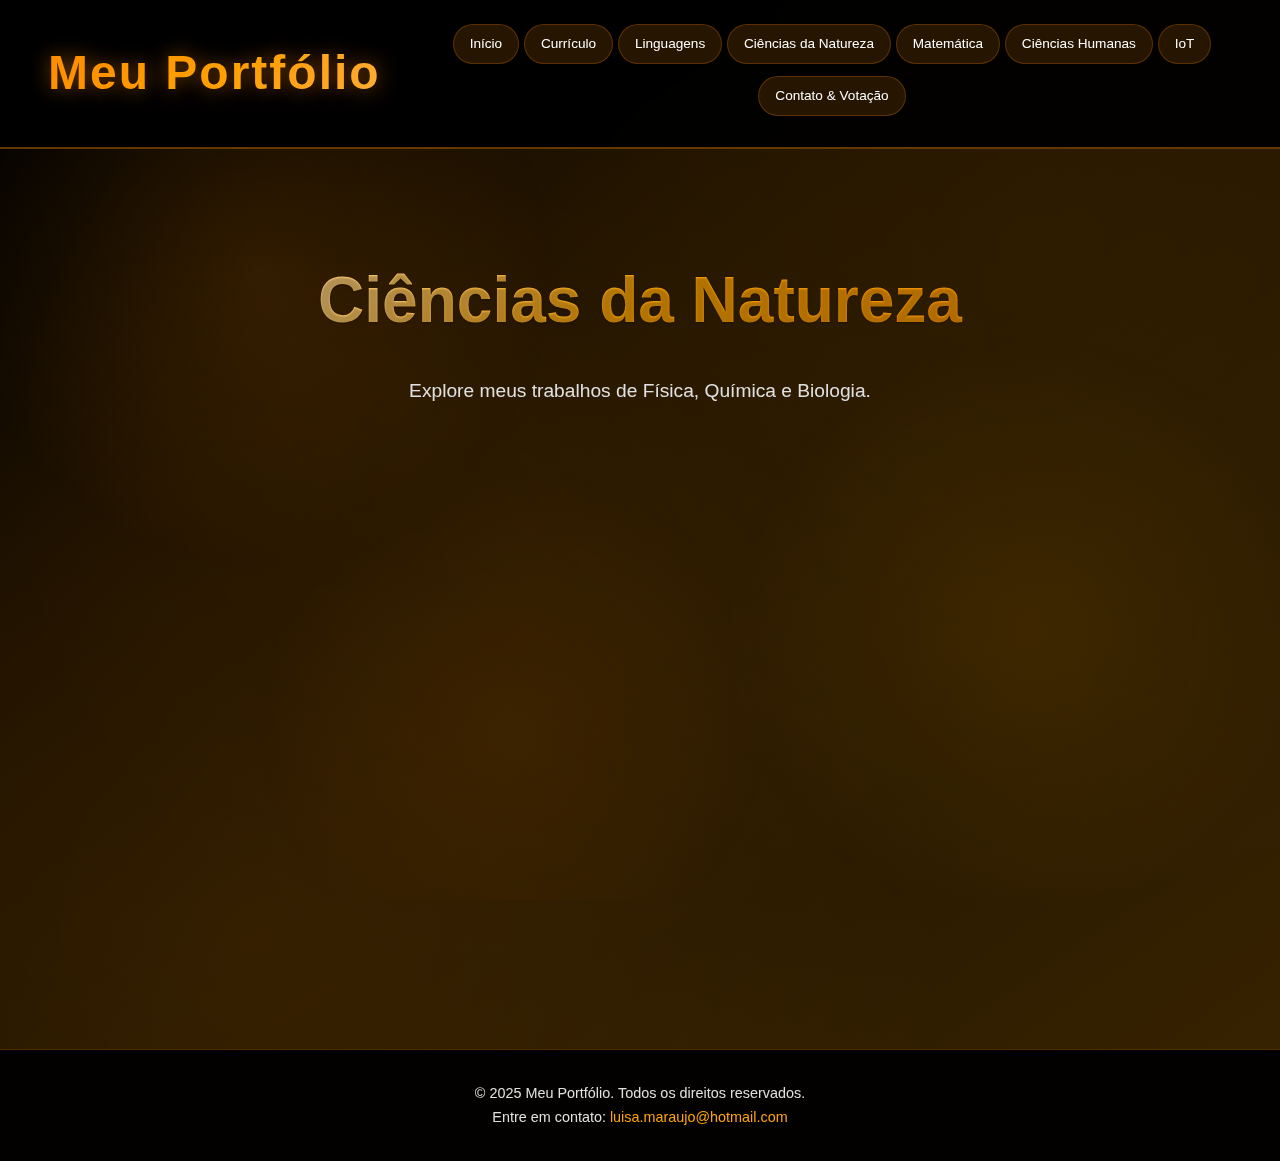
<file: pages/ciencias-da-natureza.html>
<!DOCTYPE html>
<html lang="pt-BR">
<head>
    <meta charset="UTF-8">
    <meta name="viewport" content="width=device-width, initial-scale=1.0">
    <title>Ciências da Natureza - Meu Portfólio</title>
    <link rel="stylesheet" href="../css/style.css">
</head>
<body>
    <header>
        <div class="container">
            <h1>Meu Portfólio</h1>
            <nav>
                <ul>
                    <li><a href="../index.html">Início</a></li>
                    <li><a href="curriculo.html">Currículo</a></li>
                    <li><a href="linguagens.html">Linguagens</a></li>
                    <li><a href="ciencias-da-natureza.html">Ciências da Natureza</a></li>
                    <li><a href="matematica.html">Matemática</a></li>
                    <li><a href="ciencias-humanas.html">Ciências Humanas</a></li>
                    <li><a href="iot.html">IoT</a></li>
                    
                    <li><a href="contact-voting.html">Contato & Votação</a></li>
                </ul>
            </nav>
        </div>
    </header>

    <main class="page-content">
        <div class="container">
            <h1>Ciências da Natureza</h1>
            <div class="page-intro">
                <p> Explore meus trabalhos de Física, Química e Biologia.</p>
            </div>
            
            <div class="work-grid">
                <div class="work-card super-fade-in">
                    <div class="work-icon">🧪</div>
                    <span class="work-badge">Biologia, Química e Física - 3º Bimestre</span>
                    <h3>Integrada CN</h3>
                    <p>Nesta integrada que junta todas as matérias da área de Ciências da Natureza, foi trabalhado com dados de eficácia de diferentes medicamentos utilizados para tratar infecções neurológicas.</p>
                    <div class="card-actions-super">
                        <a href="../image/integradacn.png" class="box-btn primary">Ver Integrada</a>
                        
                    </div>
                </div>

            </main>

    <footer>
        <div class="container">
            <p>&copy; 2025 Meu Portfólio. Todos os direitos reservados.</p>
            <p>Entre em contato: <a href="mailto:luisa.maraujo@hotmail.com">luisa.maraujo@hotmail.com</a></p>
        </div>
    </footer>
</body>
</html>
</file>
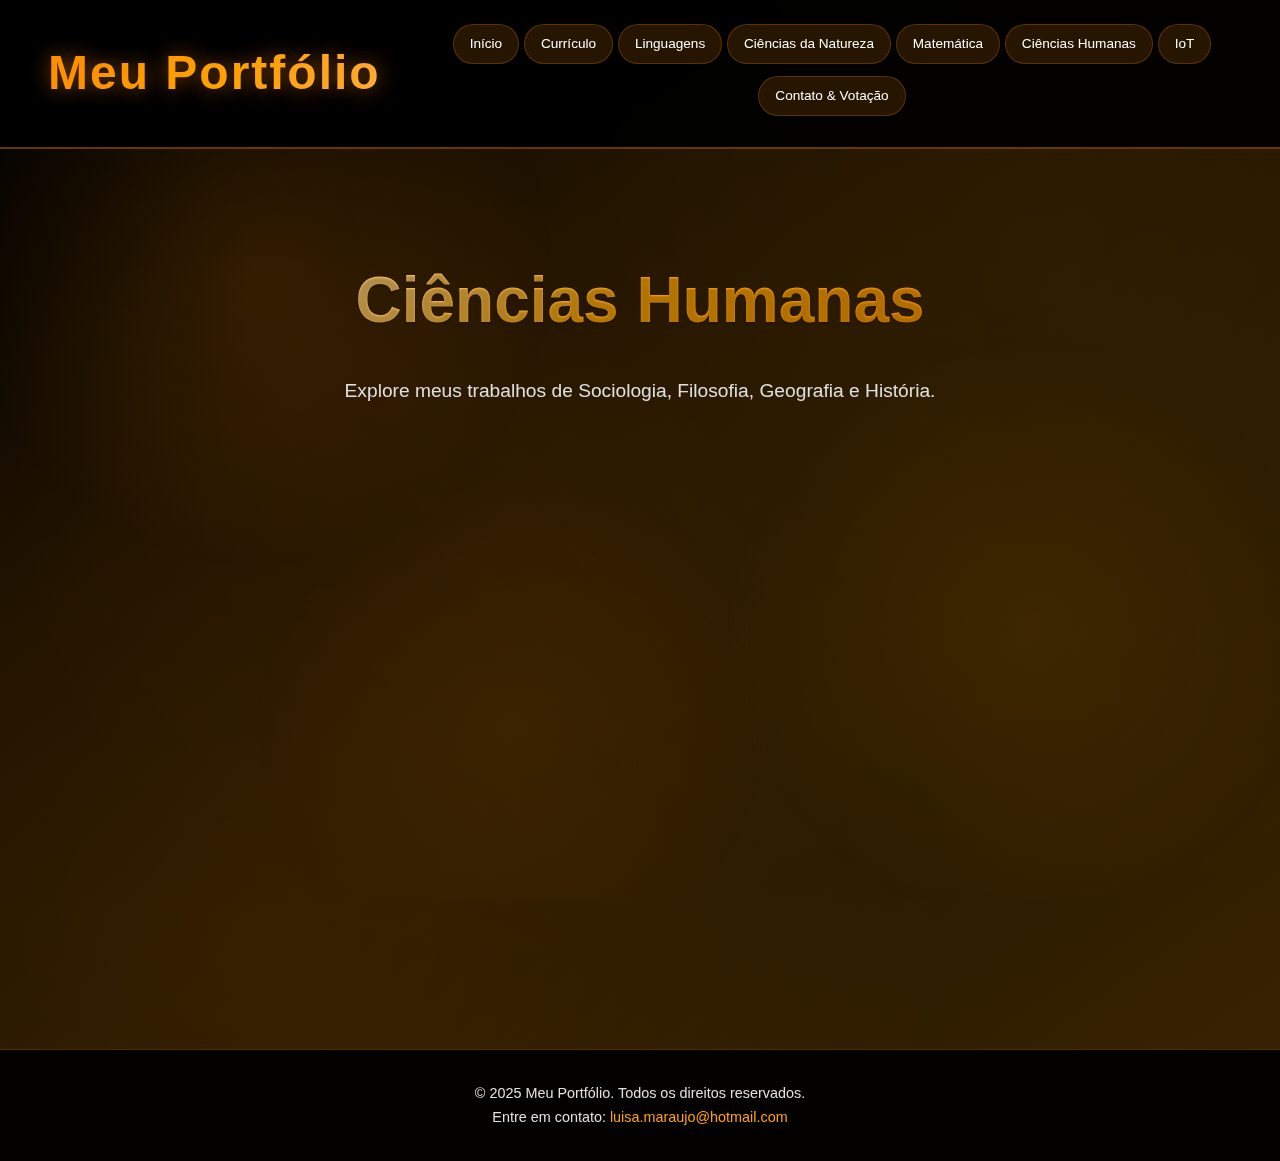
<file: pages/ciencias-humanas.html>
<!DOCTYPE html>
<html lang="pt-BR">
<head>
    <meta charset="UTF-8">
    <meta name="viewport" content="width=device-width, initial-scale=1.0">
    <title>Ciências Humanas - Meu Portfólio</title>
    <link rel="stylesheet" href="../css/style.css">
</head>
<body>
    <header>
        <div class="container">
            <h1>Meu Portfólio</h1>
            <nav>
                <ul>
                    <li><a href="../index.html">Início</a></li>
                    <li><a href="curriculo.html">Currículo</a></li>
                    <li><a href="linguagens.html">Linguagens</a></li>
                    <li><a href="ciencias-da-natureza.html">Ciências da Natureza</a></li>
                    <li><a href="matematica.html">Matemática</a></li>
                    <li><a href="ciencias-humanas.html">Ciências Humanas</a></li>
                    <li><a href="iot.html">IoT</a></li>
                  
                    <li><a href="contact-voting.html">Contato & Votação</a></li>
                </ul>
            </nav>
        </div>
    </header>

    <main class="page-content">
        <div class="container">
            <h1>Ciências Humanas</h1>
            <div class="page-intro">
                <p>Explore meus trabalhos de Sociologia, Filosofia, Geografia e História.</p>
            </div>
            
            <div class="work-grid">
                <div class="work-card super-fade-in">
                    <div class="work-icon">🌍</div>
                    <span class="work-badge">Sociologia, Filosofia, Geografia, História</span>
                    <h3>Documento de Posição Oficial</h3>
                    <p>Elaboração do Documento de Posição Oficial (DPO), presente na Integrada de Ciências Humanas.</p>
                    <div class="card-actions-super">
                        <a href="../image/modelodpo.png" class="box-btn primary">Ver Integrada</a>
                       
                    </div>
                </div>
                
                
    </main>

    <footer>
        <div class="container">
            <p>&copy; 2025 Meu Portfólio. Todos os direitos reservados.</p>
            <p>Entre em contato: <a href="mailto:luisa.maraujo@hotmail.com">luisa.maraujo@hotmail.com</a></p>
        </div>
    </footer>
</body>
</html>
</file>
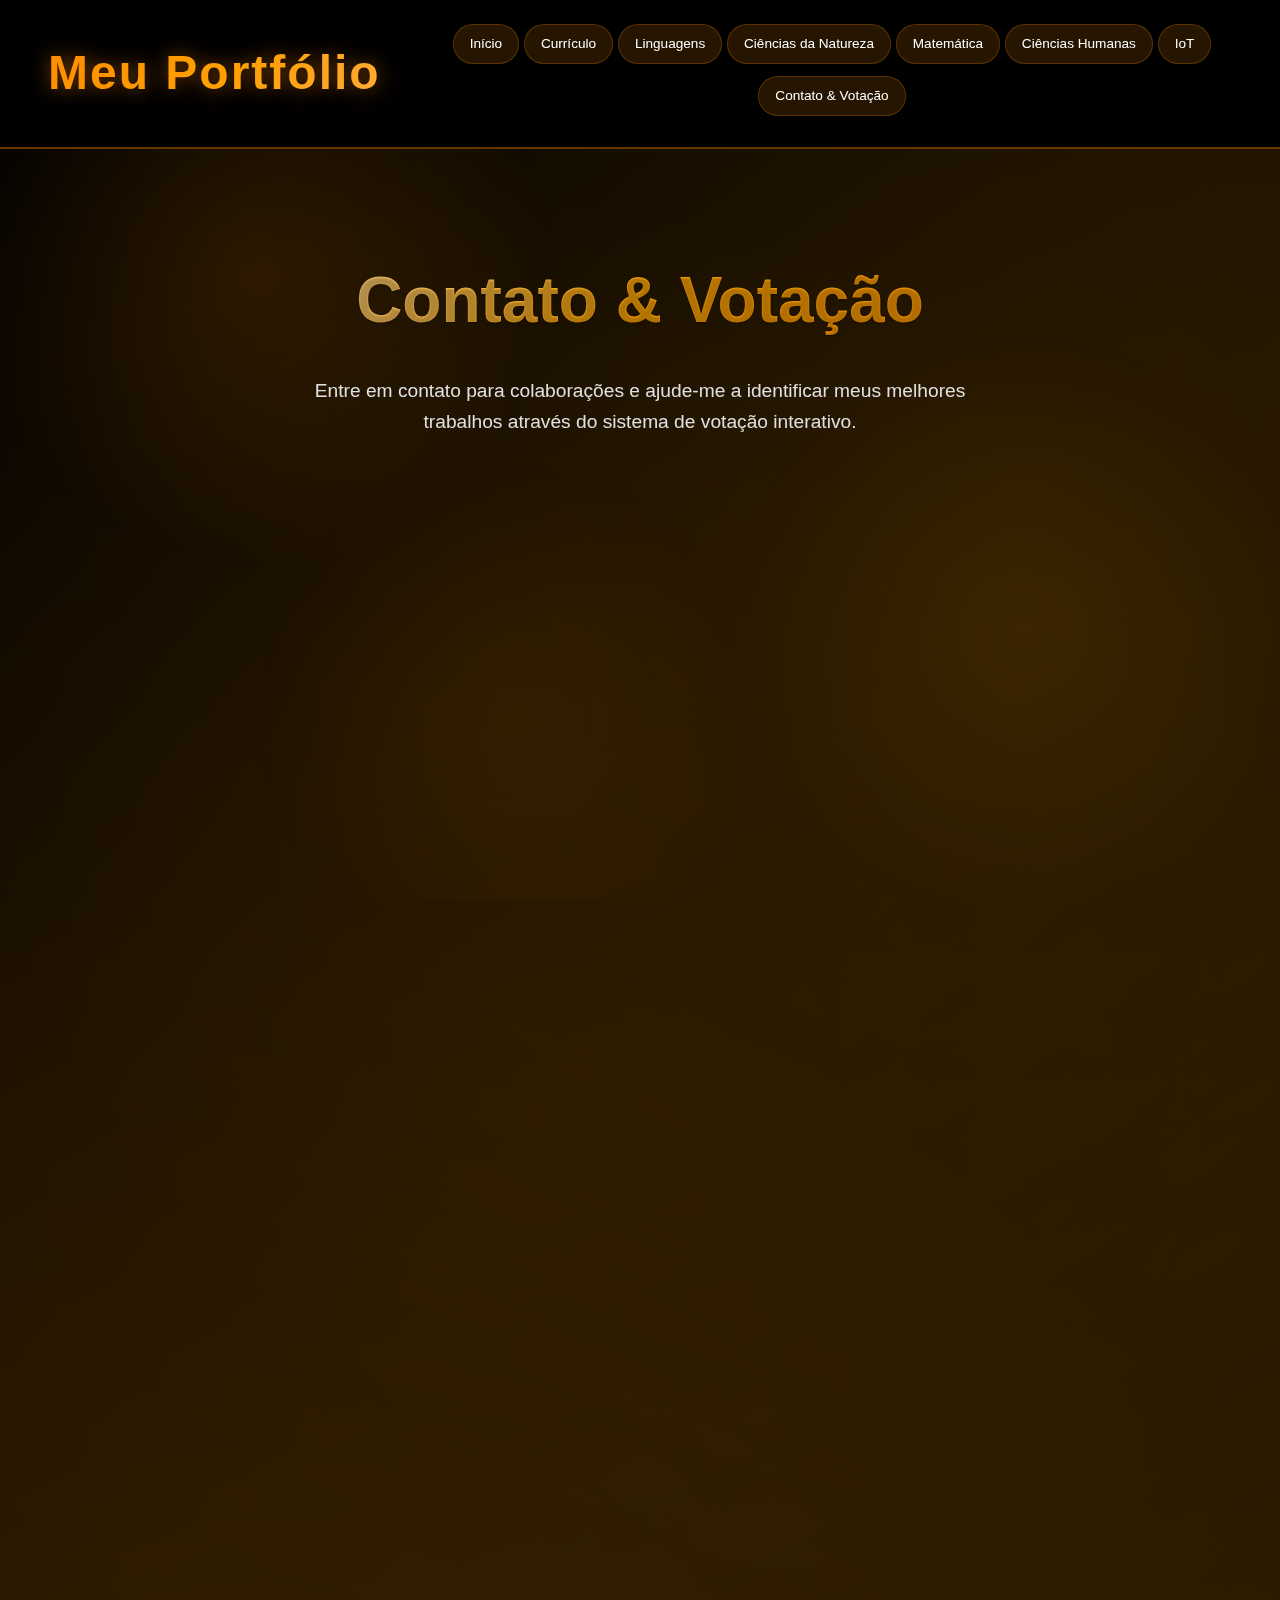
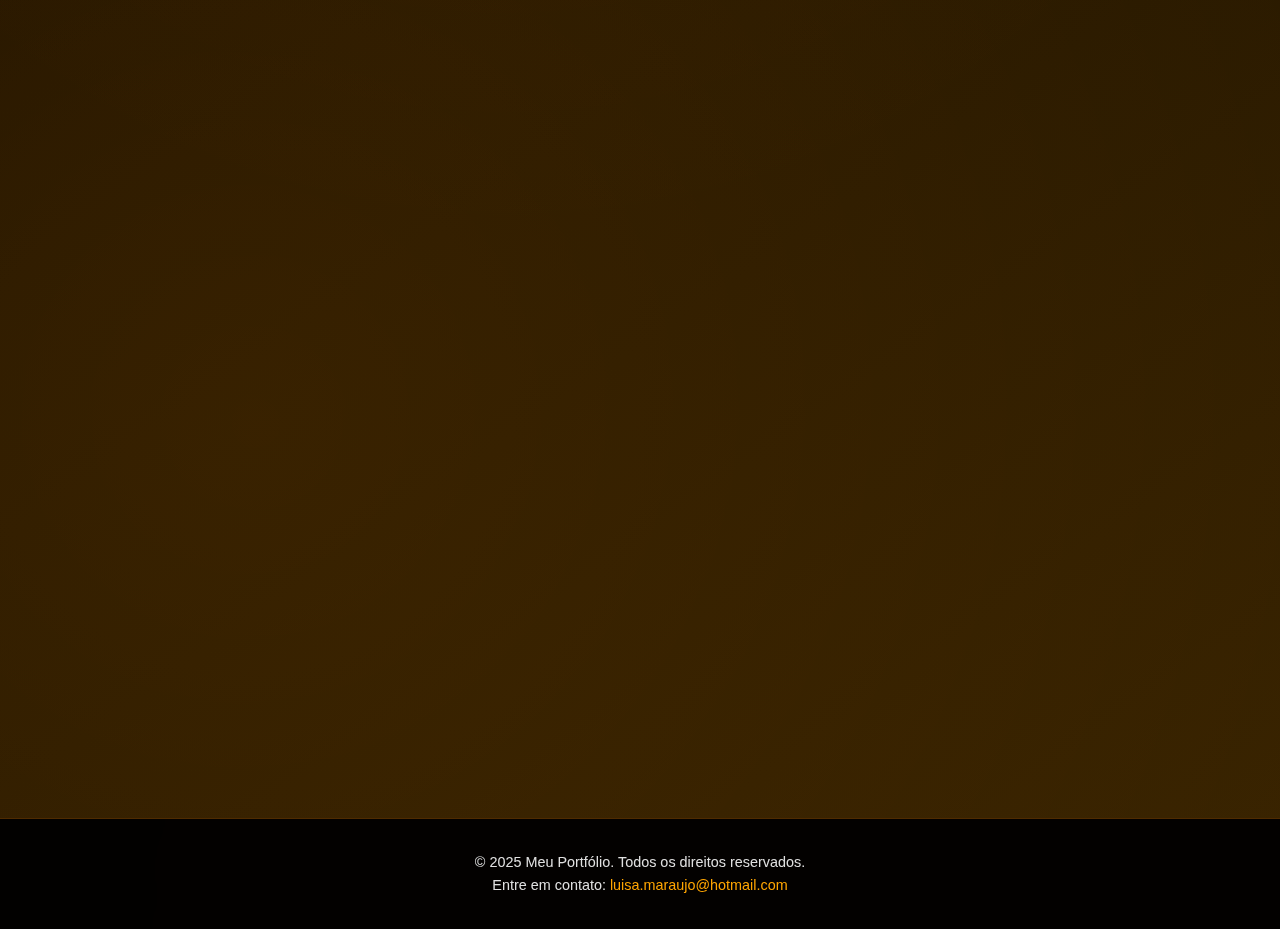
<file: pages/contact-voting.html>
<!DOCTYPE html>
<html lang="pt-BR">
<head>
    <meta charset="UTF-8">
    <meta name="viewport" content="width=device-width, initial-scale=1.0">
    <title>Contato & Votação - Meu Portfólio</title>
    <link rel="stylesheet" href="../css/style.css">
</head>
<body>
    <header>
        <div class="container">
            <h1>Meu Portfólio</h1>
            <nav>
                <ul>
                    <li><a href="../index.html">Início</a></li>
                    <li><a href="curriculo.html">Currículo</a></li>
                    <li><a href="linguagens.html">Linguagens</a></li>
                    <li><a href="ciencias-da-natureza.html">Ciências da Natureza</a></li>
                    <li><a href="matematica.html">Matemática</a></li>
                    <li><a href="ciencias-humanas.html">Ciências Humanas</a></li>
                    <li><a href="iot.html">IoT</a></li>
                   
                    <li><a href="contact-voting.html">Contato & Votação</a></li>
                </ul>
            </nav>
        </div>
    </header>

    <main class="page-content">
        <div class="container">
            <h1>Contato & Votação</h1>
            <div class="page-intro">
                <p>Entre em contato para colaborações e ajude-me a identificar meus melhores trabalhos através do sistema de votação interativo.</p>
            </div>

            <!-- SEÇÃO DE CONTATO -->
            <div class="content-box accent super-fade-in">
                <div class="box-header">
                    <div class="box-icon">📧</div>
                    <h2 class="box-title">Entre em Contato</h2>
                </div>
                <div class="box-content">
                    <p>Envie sua mensagem e entrarei em contato o mais breve possível. Estou sempre aberta a novas ideias, colaborações e oportunidades.</p>
                </div>
                
                <div class="contact-form-modern">
                    <form id="contactForm">
                        <div class="form-group-modern">
                            <input type="text" id="name" name="name" class="form-control-modern" required>
                            <label for="name">Nome Completo</label>
                        </div>
                        
                        <div class="form-group-modern">
                            <input type="email" id="email" name="email" class="form-control-modern" required>
                            <label for="email">E-mail</label>
                        </div>
                        
                        <div class="form-group-modern">
                            <textarea id="message" name="message" class="form-control-modern" rows="5" required></textarea>
                            <label for="message">Mensagem</label>
                        </div>
                        
                        <button type="submit" class="btn-super">
                            <span>Enviar Mensagem</span>
                        </button>
                    </form>
                </div>
            </div>

            <!-- SEÇÃO DE VOTAÇÃO -->
            <div class="content-box warning super-fade-in">
                <div class="box-header">
                    <div class="box-icon">⭐</div>
                    <h2 class="box-title">Sistema de Votação</h2>
                    <span class="box-badge">Vote uma vez por dia</span>
                </div>
                <div class="box-content">
                    <p>Ajude-me a identificar meu melhor trabalho! Vote no projeto que mais gostou e acompanhe o ranking em tempo real.</p>
                </div>

                <div class="voting-grid">
                    <div class="work-card">
                        <div class="work-icon">🌐</div>
                        <span class="work-badge">Projeto Final IOT- 3º Bimestre</span>
                        <h3>Jogo da Memória com Arduino</h3>
                        <p>Produção de um jogo da memória utilizando: Arduino, LEDs, botões e display.</p>
                        <div class="card-actions-super">
                            <button class="box-btn primary vote-btn" data-project="iot">Votar neste Projeto</button>
                            <span class="vote-count" id="iot-votes">0 votos</span>
                        </div>
                    </div>

                    <div class="work-card">
                        <div class="work-icon">🧪</div>
                        <span class="work-badge">Ciências da Natureza - 3º Bimestre</span>
                        <h3>Integrada CN</h3>
                        <p>Pesquisa com dados de eficácia de diferentes medicamentos utilizados para tratar infecções neurológicas.</p>
                        <div class="card-actions-super">
                            <button class="box-btn primary vote-btn" data-project="quimica">Votar neste Projeto</button>
                            <span class="vote-count" id="quimica-votes">0 votos</span>
                        </div>
                    </div>

                    <div class="work-card">
                        <div class="work-icon">🔗</div>
                        <span class="work-badge">Ciências Humanas - 3º Bimestre</span>
                        <h3>Documento de Posição Oficial</h3>
                        <p>Elaboração do Documento de Posição Oficial (DPO), presente na Integrada de Ciências Humanas.</p>
                        <div class="card-actions-super">
                            <button class="box-btn primary vote-btn" data-project="interdisciplinar">Votar neste Projeto</button>
                            <span class="vote-count" id="interdisciplinar-votes">0 votos</span>
                        </div>
                    </div>
                </div>
            </div>

            <!-- RANKING EM TEMPO REAL -->
            <div class="content-box success super-fade-in">
                <div class="box-header">
                    <div class="box-icon">🏆</div>
                    <h2 class="box-title">Ranking em Tempo Real</h2>
                </div>
                <div class="box-content">
                    <p>Acompanhe a preferência dos visitantes e veja quais projetos estão se destacando!</p>
                </div>
                
                <div class="ranking-container">
                    <div class="ranking-list" id="ranking-list">
                        <!-- Ranking será gerado dinamicamente -->
                    </div>
                </div>
                
                <div class="box-actions">
                    <a href="../index.html" class="box-btn primary">Voltar ao Início</a>
                    <a href="iot.html" class="box-btn">Ver Todos os Projetos</a>
                </div>
            </div>
        </div>
    </main>

    <footer>
        <div class="container">
            <p>&copy; 2025 Meu Portfólio. Todos os direitos reservados.</p>
            <p>Entre em contato: <a href="mailto:luisa.maraujo@hotmail.com">luisa.maraujo@hotmail.com</a></p>
        </div>
    </footer>

    <script>
        // Sistema de Votação com LocalStorage
        document.addEventListener('DOMContentLoaded', function() {
            // Inicializar votos se não existirem
            if (!localStorage.getItem('votes')) {
                const initialVotes = {
                    iot: 0,
                    quimica: 0,
                    interdisciplinar: 0
                };
                localStorage.setItem('votes', JSON.stringify(initialVotes));
            }

            // Carregar votos
            const votes = JSON.parse(localStorage.getItem('votes'));
            
            // Atualizar contadores na página
            updateVoteCounts(votes);
            updateRanking(votes);

            // Adicionar event listeners para os botões de votação
            document.querySelectorAll('.vote-btn').forEach(button => {
                button.addEventListener('click', function() {
                    const project = this.getAttribute('data-project');
                    voteForProject(project);
                });
            });

            // Sistema de formulário de contato
            document.getElementById('contactForm').addEventListener('submit', function(e) {
                e.preventDefault();
                
                const name = document.getElementById('name').value;
                const email = document.getElementById('email').value;
                const message = document.getElementById('message').value;

                // Simular envio do formulário
                const contactData = {
                    name: name,
                    email: email,
                    message: message,
                    timestamp: new Date().toISOString()
                };

                // Salvar no localStorage (simulando banco de dados)
                let contacts = JSON.parse(localStorage.getItem('contacts') || '[]');
                contacts.push(contactData);
                localStorage.setItem('contacts', JSON.stringify(contacts));

                // Mostrar mensagem de sucesso
                alert('Mensagem enviada com sucesso! Obrigado pelo contato.');
                
                // Limpar formulário
                this.reset();
            });

            // Animações para os campos do formulário
            document.querySelectorAll('.form-control-modern').forEach(input => {
                input.addEventListener('focus', function() {
                    this.parentElement.classList.add('focused');
                });
                
                input.addEventListener('blur', function() {
                    if (this.value === '') {
                        this.parentElement.classList.remove('focused');
                    }
                });
            });
        });

        function voteForProject(project) {
            const votes = JSON.parse(localStorage.getItem('votes'));
            
            // Verificar se o usuário já votou hoje
            const lastVoteDate = localStorage.getItem('lastVoteDate');
            const today = new Date().toDateString();
            
            if (lastVoteDate === today) {
                alert('Você já votou hoje. Volte amanhã para votar novamente!');
                return;
            }

            // Registrar voto
            votes[project]++;
            localStorage.setItem('votes', JSON.stringify(votes));
            localStorage.setItem('lastVoteDate', today);

            // Atualizar interface
            updateVoteCounts(votes);
            updateRanking(votes);

            // Efeito visual de confirmação
            const button = document.querySelector(`[data-project="${project}"]`);
            button.innerHTML = '✅ Voto Computado!';
            button.disabled = true;
            
            setTimeout(() => {
                button.innerHTML = 'Votar neste Projeto';
                button.disabled = false;
            }, 2000);
        }

        function updateVoteCounts(votes) {
            document.getElementById('iot-votes').textContent = votes.iot + ' votos';
            document.getElementById('quimica-votes').textContent = votes.quimica + ' votos';
            document.getElementById('interdisciplinar-votes').textContent = votes.interdisciplinar + ' votos';
        }

        function updateRanking(votes) {
            const projects = [
                { name: 'Projeto Final IOT', votes: votes.iot, id: 'iot', icon: '🌐' },
                { name: 'Integrada Ciências da Natureza', votes: votes.quimica, id: 'quimica', icon: '🧪' },
                { name: 'Integrada Ciências Humanas', votes: votes.interdisciplinar, id: 'interdisciplinar', icon: '🔗' }
            ];

            // Ordenar por votos (decrescente)
            projects.sort((a, b) => b.votes - a.votes);

            const rankingList = document.getElementById('ranking-list');
            rankingList.innerHTML = '';

            projects.forEach((project, index) => {
                const rankingItem = document.createElement('div');
                rankingItem.className = 'ranking-item';
                
                // Destaque para o primeiro lugar
                if (index === 0) {
                    rankingItem.classList.add('ranking-gold');
                } else if (index === 1) {
                    rankingItem.classList.add('ranking-silver');
                } else if (index === 2) {
                    rankingItem.classList.add('ranking-bronze');
                }

                rankingItem.innerHTML = `
                    <div class="ranking-position">
                        <span class="position-number">${index + 1}º</span>
                    </div>
                    <div class="ranking-icon">${project.icon}</div>
                    <div class="ranking-info">
                        <div class="ranking-name">${project.name}</div>
                        <div class="ranking-votes">${project.votes} votos</div>
                    </div>
                    <div class="ranking-bar">
                        <div class="ranking-progress" style="width: ${(project.votes / Math.max(...projects.map(p => p.votes)) * 100) || 0}%"></div>
                    </div>
                `;
                
                rankingList.appendChild(rankingItem);
            });
        }
    </script>

    <style>
        .contact-form-modern {
            margin-top: 2rem;
        }

        .form-group-modern {
            position: relative;
            margin-bottom: 2rem;
        }

        .form-control-modern {
            width: 100%;
            padding: 1rem;
            background: rgba(255, 255, 255, 0.05);
            border: 1px solid rgba(255, 255, 255, 0.1);
            border-radius: 12px;
            color: var(--text-primary);
            font-size: 1rem;
            transition: all 0.3s ease;
            backdrop-filter: blur(10px);
        }

        .form-control-modern:focus {
            outline: none;
            border-color: var(--accent);
            box-shadow: 0 0 0 2px rgba(168, 85, 247, 0.2);
            background: rgba(255, 255, 255, 0.08);
        }

        .form-group-modern label {
            position: absolute;
            top: 1rem;
            left: 1rem;
            color: rgba(255, 255, 255, 0.6);
            transition: all 0.3s ease;
            pointer-events: none;
            background: var(--bg-primary);
            padding: 0 0.5rem;
        }

        .form-group-modern.focused label,
        .form-control-modern:not(:placeholder-shown) + label {
            top: -0.5rem;
            left: 0.8rem;
            font-size: 0.8rem;
            color: var(--accent);
        }

        .voting-grid {
            display: grid;
            grid-template-columns: repeat(auto-fit, minmax(350px, 1fr));
            gap: 2rem;
            margin: 2rem 0;
        }

        .vote-count {
            color: var(--accent);
            font-weight: 600;
            font-size: 0.9rem;
        }

        .ranking-container {
            margin-top: 1.5rem;
        }

        .ranking-list {
            display: flex;
            flex-direction: column;
            gap: 1rem;
        }

        .ranking-item {
            display: flex;
            align-items: center;
            gap: 1rem;
            padding: 1.5rem;
            background: rgba(255, 255, 255, 0.03);
            border: 1px solid rgba(255, 255, 255, 0.08);
            border-radius: 15px;
            transition: all 0.3s ease;
            position: relative;
            overflow: hidden;
        }

        .ranking-item:hover {
            transform: translateY(-2px);
            border-color: rgba(168, 85, 247, 0.3);
        }

        .ranking-gold {
            border-left: 4px solid #FFD700;
            background: linear-gradient(90deg, rgba(255, 215, 0, 0.1), transparent);
        }

        .ranking-silver {
            border-left: 4px solid #C0C0C0;
            background: linear-gradient(90deg, rgba(192, 192, 192, 0.1), transparent);
        }

        .ranking-bronze {
            border-left: 4px solid #CD7F32;
            background: linear-gradient(90deg, rgba(205, 127, 50, 0.1), transparent);
        }

        .ranking-position {
            display: flex;
            align-items: center;
            justify-content: center;
            min-width: 50px;
        }

        .position-number {
            font-size: 1.5rem;
            font-weight: 800;
            background: linear-gradient(135deg, var(--accent), var(--accent-glow));
            -webkit-background-clip: text;
            -webkit-text-fill-color: transparent;
        }

        .ranking-icon {
            font-size: 1.5rem;
        }

        .ranking-info {
            flex: 1;
        }

        .ranking-name {
            font-weight: 600;
            color: var(--text-primary);
            margin-bottom: 0.25rem;
        }

        .ranking-votes {
            font-size: 0.9rem;
            color: rgba(255, 255, 255, 0.7);
        }

        .ranking-bar {
            width: 100px;
            height: 8px;
            background: rgba(255, 255, 255, 0.1);
            border-radius: 4px;
            overflow: hidden;
        }

        .ranking-progress {
            height: 100%;
            background: linear-gradient(90deg, var(--accent), var(--accent-glow));
            border-radius: 4px;
            transition: width 0.5s ease;
        }

        @media (max-width: 768px) {
            .voting-grid {
                grid-template-columns: 1fr;
            }
            
            .ranking-item {
                flex-direction: column;
                text-align: center;
                gap: 0.75rem;
            }
            
            .ranking-bar {
                width: 100%;
            }
        }
    </style>
</body>
</html>
</file>
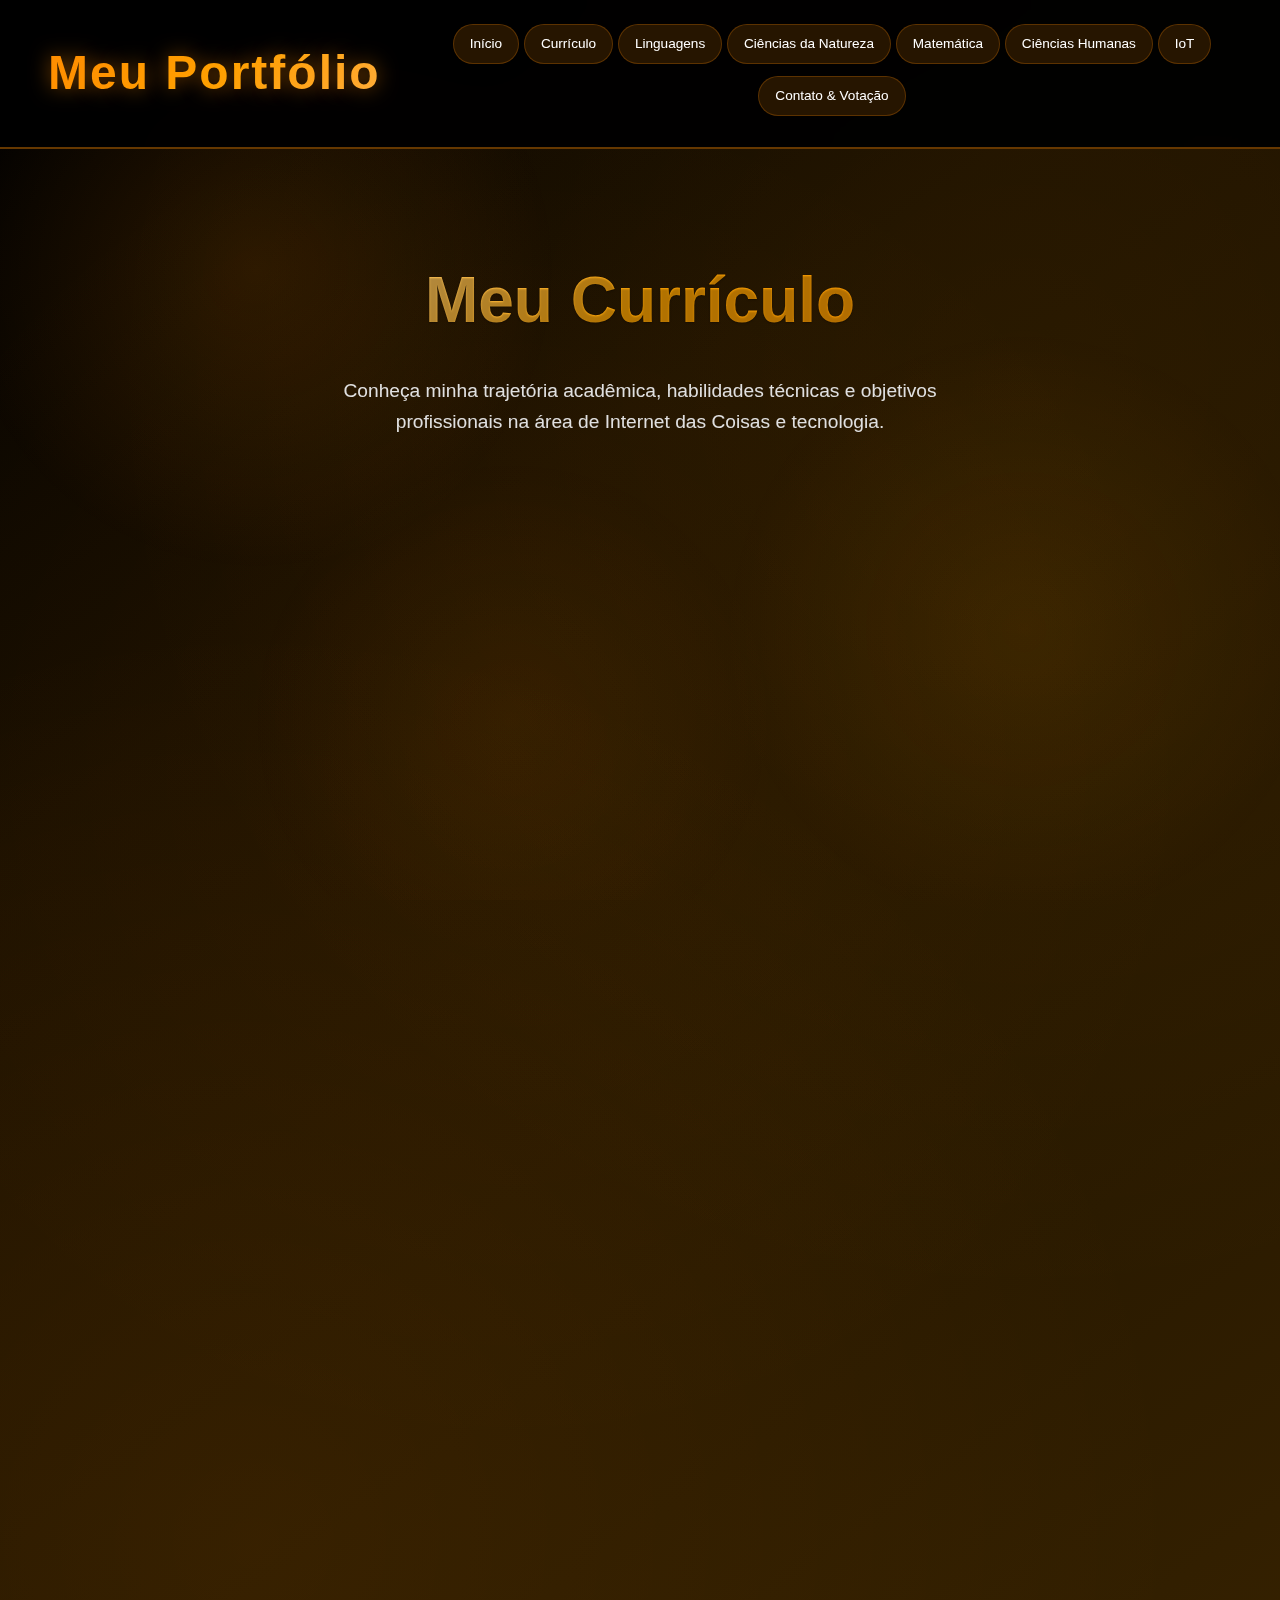
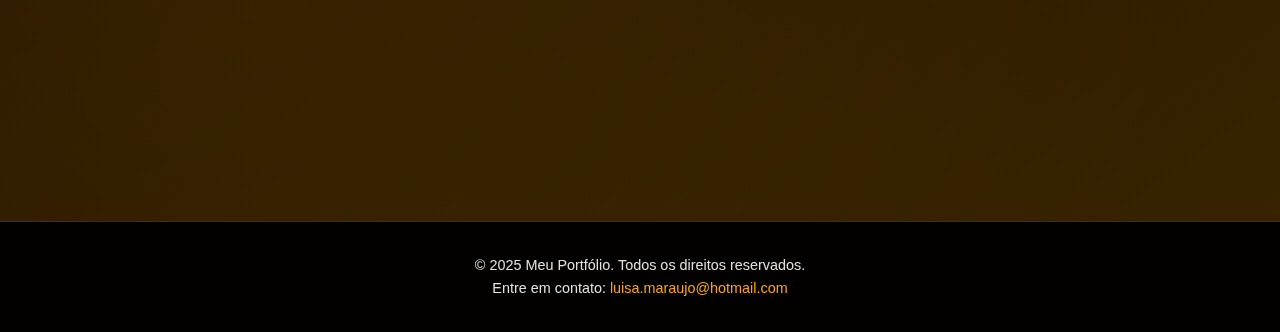
<file: pages/curriculo.html>
<!DOCTYPE html>
<html lang="pt-BR">
<head>
    <meta charset="UTF-8">
    <meta name="viewport" content="width=device-width, initial-scale=1.0">
    <title>Currículo - Meu Portfólio</title>
    <link rel="stylesheet" href="../css/style.css">
</head>
<body>
    <header>
        <div class="container">
            <h1>Meu Portfólio</h1>
            <nav>
                <ul>
                    <li><a href="../index.html">Início</a></li>
                    <li><a href="curriculo.html">Currículo</a></li>
                    <li><a href="linguagens.html">Linguagens</a></li>
                    <li><a href="ciencias-da-natureza.html">Ciências da Natureza</a></li>
                    <li><a href="matematica.html">Matemática</a></li>
                    <li><a href="ciencias-humanas.html">Ciências Humanas</a></li>
                    <li><a href="iot.html">IoT</a></li>
                    
                    <li><a href="contact-voting.html">Contato & Votação</a></li>
                </ul>
            </nav>
        </div>
    </header>

    <main class="page-content">
        <div class="container">
            <h1>Meu Currículo</h1>
            <div class="page-intro">
                <p>Conheça minha trajetória acadêmica, habilidades técnicas e objetivos profissionais na área de Internet das Coisas e tecnologia.</p>
            </div>

            <!-- RESUMO PROFISSIONAL -->
            <div class="content-box accent super-fade-in">
                <div class="box-header">
                    <div class="box-icon">🚀</div>
                    <h2 class="box-title">Resumo Profissional</h2>
                </div>
                <div class="box-content">
                    <p>Estudante do Ensino Médio Técnico em Internet das Coisas com foco em desenvolvimento de soluções tecnológicas inovadoras.</p>
                </div>
            </div>

            <!-- FORMAÇÃO ACADÊMICA -->
            <div class="content-box info super-fade-in">
                <div class="box-header">
                    <div class="box-icon">🎓</div>
                    <h2 class="box-title">Formação Acadêmica</h2>
                </div>
                <div class="box-content">
                    <div class="timeline">
                        <div class="timeline-item">
                            <div class="timeline-content">
                                <span class="timeline-date">2025 - Atual</span>
                                <h3>Ensino Médio Técnico em IoT</h3>
                                <p>Instituição Senac Nações Unidas</p>
                                <p>Ênfase em desenvolvimento de sistemas embarcados, programação, eletrônica e projetos de automação.</p>
                            </div>
                        </div>
                        <div class="timeline-item">
                            <div class="timeline-content">
                                <span class="timeline-date">2023</span>
                                <h3>Certificação em Eletrônica Básica</h3>
                                <p>Instituição: Senac Nações Unidas</p>
                                <p>Fundamentos de circuitos eletrônicos, componentes e prototipagem.</p>
                            </div>
                        </div>
                    </div>
                </div>
            </div>

            <!-- HABILIDADES TÉCNICAS -->
            <div class="content-box success super-fade-in">
                <div class="box-header">
                    <div class="box-icon">💻</div>
                    <h2 class="box-title">Habilidades Técnicas</h2>
                </div>
                <div class="skills-grid">
                    <div class="skill-category">
                        <h4>Programação</h4>
                        <ul class="skill-list">
                            <li>Python & C++</li>
                            <li>JavaScript/Node.js</li>
                            <li>HTML5 & CSS3</li>
                            <li>Arduino IDE</li>
                        </ul>
                    </div>
                    <div class="skill-category">
                        <h4>IoT & Eletrônica</h4>
                        <ul class="skill-list">
                            <li>Arduino/ESP32</li>
                            <li>Sensores e Atuadores</li>
                            <li>Protocolos MQTT</li>
                            <li>Prototipação Eletrônica</li>
                        </ul>
                    </div>
                    <div class="skill-category">
                        <h4>Ferramentas</h4>
                        <ul class="skill-list">
                            <li>PlatformIO</li>
                            <li>Figma</li>
                            <li>Git & GitHub</li>
                            <li>VS Code</li>
                        </ul>
                    </div>
                </div>
            </div>

          

            <!-- OBJETIVOS -->
            <div class="content-box super-fade-in">
                <div class="box-header">
                    <div class="box-icon">🎯</div>
                    <h2 class="box-title">Objetivos Profissionais</h2>
                </div>
                <div class="box-content">
                    <p>Busco oportunidades para aplicar meus conhecimentos em IoT no desenvolvimento de soluções tecnológicas inovadoras. Tenho interesse em projetos que envolvam automação, smart cities e sustentabilidade, com foco em criar impacto positivo através da tecnologia.</p>
                </div>
                <div class="box-actions">
                    <a href="mailto:luisa.maraujo@hotmail.com" class="box-btn primary">Entrar em Contato</a>
                    <a href="../index.html" class="box-btn">Ver Portfólio Completo</a>
                </div>
            </div>
        </div>
    </main>

    <footer>
        <div class="container">
            <p>&copy; 2025 Meu Portfólio. Todos os direitos reservados.</p>
            <p>Entre em contato: <a href="mailto:luisa.maraujo@hotmail.com">luisa.maraujo@hotmail.com</a></p>
        </div>
    </footer>
</body>
</html>
</file>
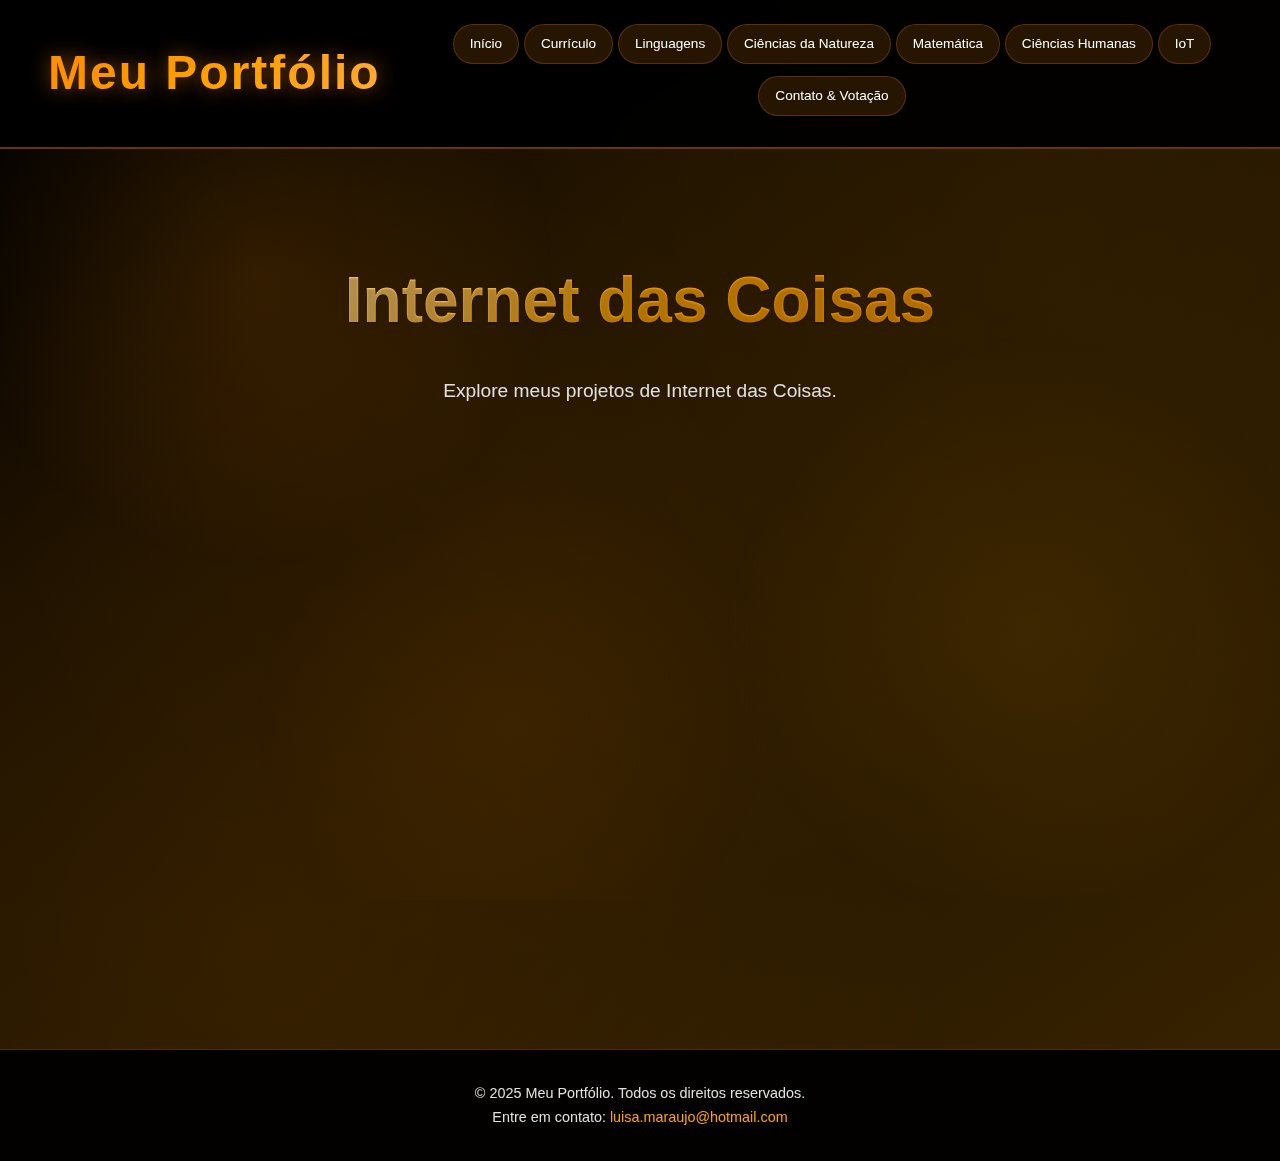
<file: pages/iot.html>
<!DOCTYPE html>
<html lang="pt-BR">
<head>
    <meta charset="UTF-8">
    <meta name="viewport" content="width=device-width, initial-scale=1.0">
    <title>IoT - Meu Portfólio</title>
    <link rel="stylesheet" href="../css/style.css">
</head>
<body>
    <header>
        <div class="container">
            <h1>Meu Portfólio</h1>
            <nav>
                <ul>
                    <li><a href="../index.html">Início</a></li>
                    <li><a href="curriculo.html">Currículo</a></li>
                    <li><a href="linguagens.html">Linguagens</a></li>
                    <li><a href="ciencias-da-natureza.html">Ciências da Natureza</a></li>
                    <li><a href="matematica.html">Matemática</a></li>
                    <li><a href="ciencias-humanas.html">Ciências Humanas</a></li>
                    <li><a href="iot.html">IoT</a></li>
                  
                    <li><a href="contact-voting.html">Contato & Votação</a></li>
                </ul>
            </nav>
        </div>
    </header>

    <main class="page-content">
        <div class="container">
            <h1>Internet das Coisas</h1>
            <div class="page-intro">
                <p>Explore meus projetos de Internet das Coisas.</p>
            </div>
            
            <div class="work-grid">
                <div class="work-card super-fade-in">
                    <div class="work-icon">🌡️</div>
                    <span class="work-badge">Projeto Final IOT- 3º Bimestre</span>
                    <h3>Jogo da Memória com Arduino</h3>
                    <p>Produção de um jogo da memória utilizando: Arduino, LEDs, botões e display.</p>
            
                    <div class="card-actions-super">
                        <a href="../image/projetofinaliot.png" class="box-btn primary">Ver Projeto</a>
                    
                    </div>
                </div>
                
             
    </main>

    <footer>
        <div class="container">
            <p>&copy; 2025 Meu Portfólio. Todos os direitos reservados.</p>
            <p>Entre em contato: <a href="mailto:luisa.maraujo@hotmail.com">luisa.maraujo@hotmail.com</a></p>
        </div>
    </footer>
</body>
</html>
</file>
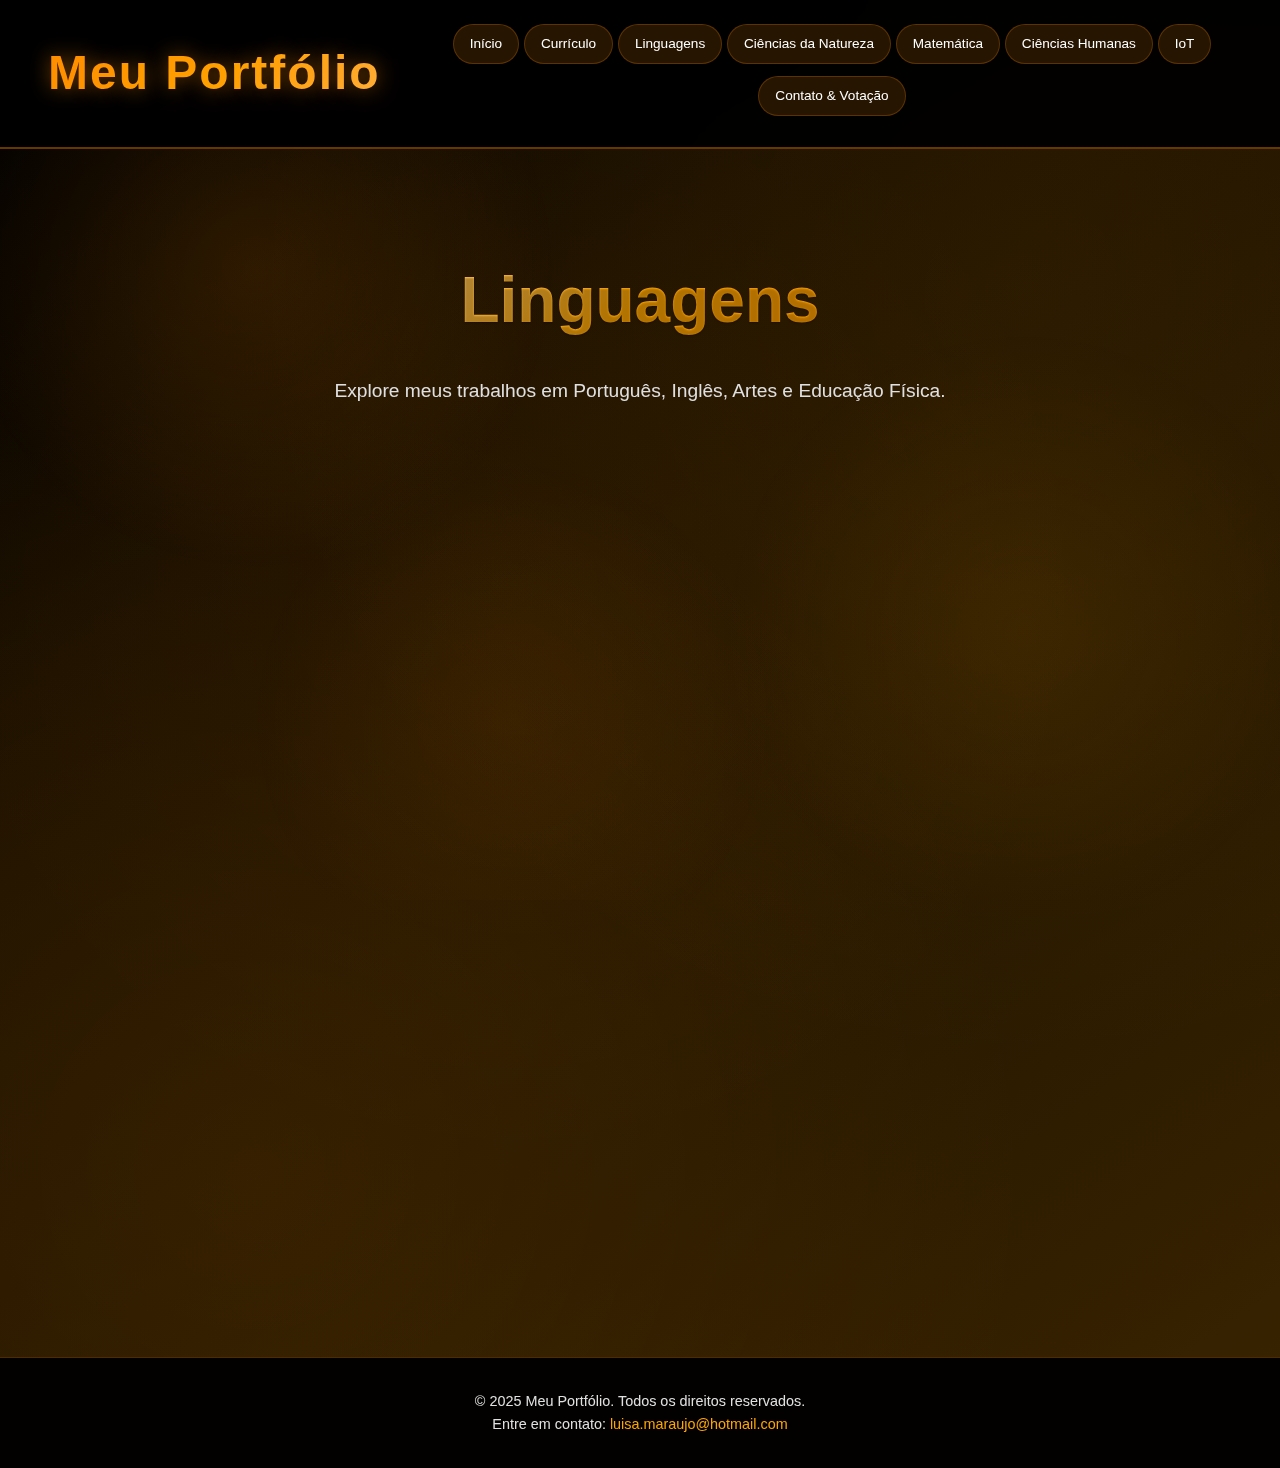
<file: pages/linguagens.html>
<!DOCTYPE html>
<html lang="pt-BR">
<head>
    <meta charset="UTF-8">
    <meta name="viewport" content="width=device-width, initial-scale=1.0">
    <title>Linguagens - Meu Portfólio</title>
    <link rel="stylesheet" href="../css/style.css">
</head>
<body>
    <header>
        <div class="container">
            <h1>Meu Portfólio</h1>
            <nav>
                <ul>
                    <li><a href="../index.html">Início</a></li>
                    <li><a href="curriculo.html">Currículo</a></li>
                    <li><a href="linguagens.html">Linguagens</a></li>
                    <li><a href="ciencias-da-natureza.html">Ciências da Natureza</a></li>
                    <li><a href="matematica.html">Matemática</a></li>
                    <li><a href="ciencias-humanas.html">Ciências Humanas</a></li>
                    <li><a href="iot.html">IoT</a></li>
                    
                    <li><a href="contact-voting.html">Contato & Votação</a></li>
                </ul>
            </nav>
        </div>
    </header>

    <main class="page-content">
        <div class="container">
            <h1>Linguagens</h1>
            <div class="page-intro">
                <p>Explore meus trabalhos em Português, Inglês, Artes e Educação Física.</p>
            </div>
            
            <div class="work-grid">
                <div class="work-card super-fade-in">
                    <div class="work-icon">📚</div>
                    <span class="work-badge">Português - 3º Bimestre</span>
                    <h3>Movimentos Artísticos</h3>
                    <p>Infográfico representando todos os movimentos artísticos e suas características ensinadas em sala de aula.</p>
                    <div class="card-actions-super">
                       
                        <a href="../image/infografico.png" class="box-btn">Ver atividade</a>
                    </div>
                </div>
                
                <div class="work-card super-fade-in">
                    <div class="work-icon">🌐</div>
                    <span class="work-badge">Inglês</span>
                    <h3>Introducing Yourself</h3>
                    <p>Texto de apresentação em inglês, com uso de adjetivos apresentados em aula.</p>
                    <div class="card-actions-super">
                        <a href="../image/introducing.png" class="box-btn primary">Ver atividade</a>
                    
                    </div>
                </div>
                
                <div class="work-card super-fade-in">
                    <div class="work-icon">🎨</div>
                    <span class="work-badge">Artes</span>
                    <h3>Linha do Tempo</h3>
                    <p>Criação de uma linha do tempo de todos os movimentos artísticos apresentados pelos alunos em aulas invertidas.</p>
                    <div class="card-actions-super">
                        <a href="../image/linhadotempo.png" class="box-btn primary">Ver atividade</a>
                       
                    </div>
                </div>

                <div class="work-card super-fade-in">
                    <div class="work-icon">⚡</div>
                    <span class="work-badge">Educação Física</span>
                    <h3>Termogênicos</h3>
                    <p>Parte de Educação Física na revista de linguagens, sobre o uso de termogênicos.</p>
                    <div class="card-actions-super">
                        <a href="../image/termogenicos.png" class="box-btn primary">Ver atividade</a>
                      
                    </div>
                </div>
            </div>

       
    </main>

    <footer>
        <div class="container">
            <p>&copy; 2025 Meu Portfólio. Todos os direitos reservados.</p>
            <p>Entre em contato: <a href="mailto:luisa.maraujo@hotmail.com">luisa.maraujo@hotmail.com</a></p>
        </div>
    </footer>
</body>
</html>
</file>
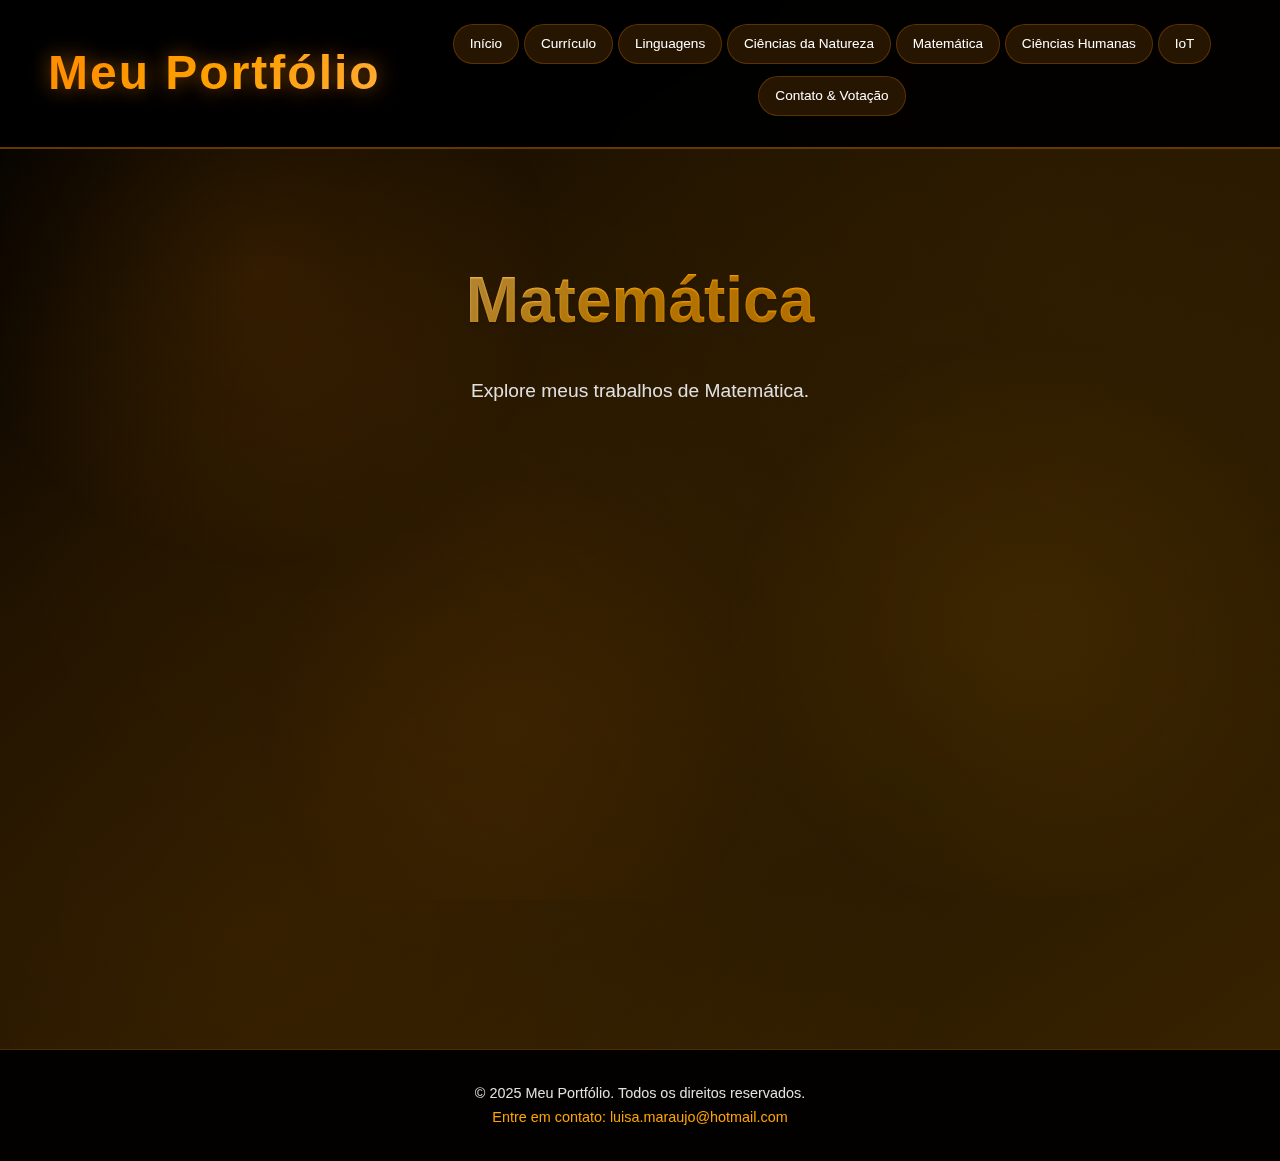
<file: pages/matematica.html>
<!DOCTYPE html>
<html lang="pt-BR">
<head>
    <meta charset="UTF-8">
    <meta name="viewport" content="width=device-width, initial-scale=1.0">
    <title>Matemática - Meu Portfólio</title>
    <link rel="stylesheet" href="../css/style.css">
</head>
<body>
    <header>
        <div class="container">
            <h1>Meu Portfólio</h1>
            <nav>
                <ul>
                    <li><a href="../index.html">Início</a></li>
                    <li><a href="curriculo.html">Currículo</a></li>
                    <li><a href="linguagens.html">Linguagens</a></li>
                    <li><a href="ciencias-da-natureza.html">Ciências da Natureza</a></li>
                    <li><a href="matematica.html">Matemática</a></li>
                    <li><a href="ciencias-humanas.html">Ciências Humanas</a></li>
                    <li><a href="iot.html">IoT</a></li>
                    
                    <li><a href="contact-voting.html">Contato & Votação</a></li>
                </ul>
            </nav>
        </div>
    </header>

    <main class="page-content">
        <div class="container">
            <h1>Matemática</h1>
            <div class="page-intro">
                <p>Explore meus trabalhos de Matemática.</p>
            </div>
            
            <div class="work-grid">
                <div class="work-card super-fade-in">
                    <div class="work-icon">📊</div>
                    <span class="work-badge">Matemática</span>
                    <h3>Juros Simples e Composto</h3>
                    <p>Exercícios feitos em caderno sobre juros simples e juros composto.</p>
                    <div class="card-actions-super">
                        <a href="../image/IMG_6560.jpeg" class="box-btn primary">Ver atividade<a>
                       
                    </div>
                </div>
              
    </main>

    <footer>
        <div class="container">
            <p>&copy; 2025 Meu Portfólio. Todos os direitos reservados.</p>
            <p>Entre em contato: <a href="mailto:luisa.maraujo@hotmail.com">luisa.maraujo@hotmail.com</a></p>
        </div>
    </footer>
</body>
</html>
</file>
<file: css/style.css>
:root {
    --bg-primary: #000000;
    --bg-secondary: rgb(25, 15, 5);
    --accent: #ff8c00;
    --accent-glow: #ffa500;
    --text-primary: #ffffff;
    --text-secondary: #e0e0e0;
    --text-tertiary: #b0b0b0;
    --glass-bg: rgba(255, 140, 0, 0.1);
    --glass-border: rgba(255, 165, 0, 0.2);
    --shadow-glow: 0 0 20px rgba(255, 140, 0, 0.4);
    --card-bg: rgba(255, 255, 255, 0.05);
    --card-border: rgba(255, 255, 255, 0.12);
}

* {
    margin: 0;
    padding: 0;
    box-sizing: border-box;
}

html {
    scroll-behavior: smooth;
    font-size: 100%;
}

body {
    font-family: "Poppins", "Segoe UI", sans-serif;
    color: var(--text-primary);
    background: 
        radial-gradient(circle at 20% 80%, rgba(255, 140, 0, 0.08) 0%, transparent 50%),
        radial-gradient(circle at 80% 20%, rgba(255, 165, 0, 0.06) 0%, transparent 50%),
        radial-gradient(circle at 40% 40%, rgba(255, 140, 0, 0.04) 0%, transparent 50%),
        linear-gradient(145deg, #000000 0%, #1a0f00 30%, #2a1a00 70%, #3a2400 100%);
    min-height: 100vh;
    display: flex;
    flex-direction: column;
    overflow-x: hidden;
    position: relative;
    line-height: 1.6;
}

/* Garantindo contraste para textos */
body::before {
    content: '';
    position: fixed;
    top: 0;
    left: 0;
    width: 100%;
    height: 100%;
    background: 
        radial-gradient(circle at 20% 30%, rgba(255, 140, 0, 0.12) 0%, transparent 25%),
        radial-gradient(circle at 80% 70%, rgba(255, 165, 0, 0.08) 0%, transparent 25%),
        radial-gradient(circle at 40% 80%, rgba(255, 140, 0, 0.06) 0%, transparent 25%);
    z-index: -1;
    animation: gradientShift 15s ease infinite;
}

/* HEADER MAIOR E MAIS IMPACTANTE */
header {
    position: sticky;
    top: 0;
    z-index: 100;
    backdrop-filter: blur(25px);
    background: rgba(0, 0, 0, 0.95);
    border-bottom: 2px solid rgba(255, 140, 0, 0.4);
    transition: all 0.4s ease;
    padding: 1.5rem 0;
}

header .container {
    display: flex;
    flex-direction: column;
    align-items: center;
    gap: 2rem;
    padding: 0 clamp(1rem, 4vw, 3rem);
}

@media (min-width: 768px) {
    header .container {
        flex-direction: row;
        justify-content: space-between;
        align-items: center;
    }
}

header h1 {
    font-size: clamp(2.2rem, 5vw, 3rem);
    font-weight: 700;
    background: linear-gradient(135deg, #ff8c00, #ffa500, #ffb347);
    -webkit-background-clip: text;
    -webkit-text-fill-color: transparent;
    letter-spacing: 2px;
    text-shadow: 0 0 20px rgba(255, 140, 0, 0.5);
    color: #ffffff; /* Fallback para navegadores antigos */
}

/* NAVEGAÇÃO HORIZONTAL COMPACTA */
nav ul {
    list-style: none;
    display: flex;
    flex-wrap: wrap;
    justify-content: center;
    gap: 0.3rem;
    max-width: 800px;
}

nav a {
    display: inline-block;
    padding: 0.5rem 1rem;
    border-radius: 25px;
    text-decoration: none;
    font-weight: 500;
    font-size: 0.85rem;
    color: var(--text-primary);
    background: rgba(255, 140, 0, 0.15);
    backdrop-filter: blur(15px);
    border: 1px solid rgba(255, 140, 0, 0.25);
    transition: all 0.3s ease;
    position: relative;
    overflow: hidden;
}

nav a:hover {
    background: rgba(255, 140, 0, 0.3);
    border-color: rgba(255, 165, 0, 0.5);
    box-shadow: 0 0 12px rgba(255, 140, 0, 0.4);
    transform: translateY(-2px);
    color: #ffffff;
}

/* HERO SECTION REDESENHADA */
.hero-modern {
    min-height: 85vh;
    display: flex;
    align-items: center;
    justify-content: center;
    padding: 100px 2rem 60px;
    position: relative;
    overflow: hidden;
}

.hero-content-modern {
    max-width: 1400px;
    width: 100%;
    display: grid;
    grid-template-columns: 1fr;
    gap: 4rem;
    align-items: center;
    text-align: center;
}

@media (min-width: 1024px) {
    .hero-content-modern {
        grid-template-columns: 1fr 1.2fr;
        text-align: left;
        gap: 8rem;
    }
}

/* PERFIL MAIS COMPACTO E ALINHADO À ESQUERDA */
.profile-super {
    position: relative;
    display: flex;
    flex-direction: column;
    align-items: center;
    gap: 2rem;
}

.profile-orb {
    position: relative;
    width: 280px;
    height: 280px;
}

.profile-image-super {
    width: 100%;
    height: 100%;
    border-radius: 20px;
    object-fit: cover;
    border: 3px solid transparent;
    background: linear-gradient(135deg, #000000, #000000) padding-box,
                linear-gradient(135deg, #ff8c00, #ffa500, #ffb347) border-box;
    box-shadow: 
        0 0 50px rgba(255, 140, 0, 0.3),
        inset 0 0 30px rgba(255, 140, 0, 0.15);
    transition: all 0.5s ease;
}

.profile-image-super:hover {
    transform: scale(1.05) rotate(1deg);
    box-shadow: 
        0 0 70px rgba(255, 140, 0, 0.5),
        inset 0 0 40px rgba(255, 140, 0, 0.25);
}

/* INFORMAÇÕES DO PERFIL MAIS ORGANIZADAS */
.profile-info-super {
    display: flex;
    flex-direction: column;
    gap: 1.2rem;
    text-align: center;
}

.profile-name-super {
    font-size: clamp(2.2rem, 5vw, 3.5rem);
    font-weight: 800;
    background: linear-gradient(135deg, #ffffff 0%, #ffa500 40%, #ff8c00 80%);
    -webkit-background-clip: text;
    -webkit-text-fill-color: transparent;
    line-height: 1.1;
    color: #ffffff;
    text-shadow: 0 2px 4px rgba(0, 0, 0, 0.5);
}

.profile-title-super {
    font-size: clamp(1.1rem, 2.5vw, 1.5rem);
    color: #ffa500;
    font-weight: 500;
    opacity: 0.95;
    text-shadow: 0 1px 2px rgba(0, 0, 0, 0.3);
}

/* STATS EM GRID 2x2 */
.stats-super {
    display: grid;
    grid-template-columns: repeat(2, 1fr);
    gap: 1rem;
    margin-top: 2rem;
}

.stat-card {
    text-align: center;
    padding: 1.5rem 1rem;
    background: var(--card-bg);
    border: 1px solid var(--card-border);
    border-radius: 15px;
    backdrop-filter: blur(20px);
    transition: all 0.3s ease;
}

.stat-card:hover {
    transform: translateY(-5px);
    border-color: rgba(255, 140, 0, 0.4);
    box-shadow: 0 10px 25px rgba(255, 140, 0, 0.2);
}

.stat-number-super {
    display: block;
    font-size: 2rem;
    font-weight: 800;
    background: linear-gradient(135deg, #ff8c00, #ffa500);
    -webkit-background-clip: text;
    -webkit-text-fill-color: transparent;
    margin-bottom: 0.3rem;
    color: #ff8c00;
}

.stat-label-super {
    font-size: 0.8rem;
    color: var(--text-secondary);
    font-weight: 500;
}

/* TEXTO DO HERO MAIS COMPACTO */
.hero-text-modern {
    display: flex;
    flex-direction: column;
    gap: 2rem;
    text-align: center;
}

@media (min-width: 1024px) {
    .hero-text-modern {
        text-align: left;
        gap: 2.5rem;
    }
}

.hero-welcome {
    font-size: clamp(1.8rem, 4vw, 2.5rem);
    font-weight: 700;
    color: var(--text-primary);
    margin-bottom: 1rem;
    text-shadow: 0 2px 4px rgba(0, 0, 0, 0.3);
}

.hero-description {
    font-size: 1.1rem;
    line-height: 1.7;
    color: var(--text-secondary);
    margin-bottom: 1rem;
}

/* BOTÕES EM LINHA COMPACTA */
.cta-super {
    display: flex;
    gap: 1rem;
    flex-wrap: wrap;
    justify-content: center;
    margin-top: 2rem;
}

@media (min-width: 1024px) {
    .cta-super {
        justify-content: flex-start;
    }
}

.btn-super {
    display: inline-flex;
    align-items: center;
    gap: 0.5rem;
    background: linear-gradient(135deg, #ff8c00, #e67e00);
    color: #000000;
    padding: 1rem 2rem;
    border-radius: 12px;
    text-decoration: none;
    font-weight: 600;
    border: none;
    cursor: pointer;
    transition: all 0.3s ease;
    font-size: 1rem;
    box-shadow: 0 5px 20px rgba(255, 140, 0, 0.3);
    text-shadow: 0 1px 1px rgba(255, 255, 255, 0.3);
}

.btn-super:hover {
    transform: translateY(-3px);
    box-shadow: 0 8px 30px rgba(255, 140, 0, 0.5);
    background: linear-gradient(135deg, #e67e00, #cc7000);
    color: #000000;
}

/* SEÇÃO DE DESTAQUES REDESENHADA */
.highlights-super {
    padding: 6rem 0;
    background: rgba(0, 0, 0, 0.7);
    position: relative;
}

.section-header-super {
    text-align: center;
    margin-bottom: 4rem;
}

.section-title-super {
    font-size: clamp(2rem, 5vw, 3.2rem);
    font-weight: 800;
    background: linear-gradient(135deg, #ff8c00, #ffa500, #ffb347);
    -webkit-background-clip: text;
    -webkit-text-fill-color: transparent;
    margin-bottom: 1rem;
    color: #ffffff;
}

.section-subtitle-super {
    font-size: 1.2rem;
    color: var(--text-secondary);
    max-width: 600px;
    margin: 0 auto;
    line-height: 1.6;
}

/* CARDS EM GRID 2x2 */
.highlight-cards-super {
    display: grid;
    grid-template-columns: repeat(auto-fit, minmax(320px, 1fr));
    gap: 2rem;
    margin-top: 3rem;
}

.highlight-card-super {
    background: var(--card-bg);
    backdrop-filter: blur(20px);
    border: 1px solid var(--card-border);
    border-radius: 20px;
    padding: 2.5rem 2rem;
    transition: all 0.4s ease;
    position: relative;
    overflow: hidden;
}

.highlight-card-super::before {
    content: '';
    position: absolute;
    top: 0;
    left: 0;
    width: 100%;
    height: 3px;
    background: linear-gradient(90deg, #ff8c00, #ffa500, #ffb347);
}

.highlight-card-super:hover {
    transform: translateY(-8px);
    background: rgba(255, 255, 255, 0.08);
    border-color: rgba(255, 140, 0, 0.4);
    box-shadow: 0 15px 35px rgba(255, 140, 0, 0.15);
}

.card-title-super {
    font-size: 1.4rem;
    font-weight: 700;
    color: var(--text-primary);
    margin-bottom: 1rem;
}

.card-description-super {
    color: var(--text-secondary);
    line-height: 1.6;
    margin-bottom: 1.5rem;
    font-size: 1rem;
}

/* PÁGINAS DE CONTEÚDO - LAYOUT ALTERADO */
.page-content {
    padding: 100px 0 60px;
    min-height: 100vh;
    position: relative;
}

.page-content h1 {
    font-size: clamp(2.5rem, 6vw, 4rem);
    font-weight: 800;
    background: linear-gradient(135deg, #ffffff 0%, #ffa500 50%, #ff8c00 100%);
    -webkit-background-clip: text;
    -webkit-text-fill-color: transparent;
    text-align: center;
    margin-bottom: 1.5rem;
    color: #ffffff;
}

.page-intro {
    text-align: center;
    max-width: 700px;
    margin: 0 auto 3rem;
    font-size: 1.2rem;
    line-height: 1.6;
    color: var(--text-secondary);
}

/* WORK GRID 3 COLUNAS */
.work-grid {
    display: grid;
    grid-template-columns: repeat(auto-fit, minmax(350px, 1fr));
    gap: 2.5rem;
    margin-top: 3rem;
}

.work-card {
    background: var(--card-bg);
    backdrop-filter: blur(20px);
    border: 1px solid var(--card-border);
    border-radius: 18px;
    padding: 2.5rem 2rem;
    transition: all 0.4s ease;
    position: relative;
    overflow: hidden;
    text-align: left;
}

.work-card::before {
    content: '';
    position: absolute;
    top: 0;
    left: 0;
    width: 100%;
    height: 3px;
    background: linear-gradient(90deg, #ff8c00, #ffa500, #ffb347);
}

.work-card:hover {
    transform: translateY(-8px);
    background: rgba(255, 255, 255, 0.08);
    border-color: rgba(255, 140, 0, 0.4);
    box-shadow: 0 15px 35px rgba(255, 140, 0, 0.15);
}

.work-icon {
    width: 60px;
    height: 60px;
    background: rgba(255, 140, 0, 0.1);
    border-radius: 15px;
    display: flex;
    align-items: center;
    justify-content: center;
    margin-bottom: 1.5rem;
    font-size: 1.5rem;
    color: #ff8c00;
    border: 2px solid rgba(255, 140, 0, 0.2);
}

.work-badge {
    display: inline-block;
    background: rgba(255, 140, 0, 0.15);
    color: #ffa500;
    padding: 0.4rem 1rem;
    border-radius: 15px;
    font-size: 0.75rem;
    font-weight: 600;
    margin-bottom: 1rem;
    border: 1px solid rgba(255, 140, 0, 0.3);
}

.work-card h3 {
    font-size: 1.3rem;
    font-weight: 700;
    color: var(--text-primary);
    margin-bottom: 1rem;
    background: linear-gradient(135deg, #ffffff, #ffa500);
    -webkit-background-clip: text;
    -webkit-text-fill-color: transparent;
}

.work-card p {
    color: var(--text-secondary);
    line-height: 1.6;
    margin-bottom: 1.5rem;
    font-size: 1rem;
}

/* SKILLS GRID MAIS COMPACTO */
.skills-section {
    margin: 4rem 0;
}

.skills-grid {
    display: grid;
    grid-template-columns: repeat(auto-fit, minmax(250px, 1fr));
    gap: 1.5rem;
    margin-top: 2.5rem;
}

.skill-category {
    background: var(--card-bg);
    backdrop-filter: blur(15px);
    border: 1px solid var(--card-border);
    border-radius: 15px;
    padding: 2rem 1.5rem;
    transition: all 0.3s ease;
}

.skill-category:hover {
    transform: translateY(-5px);
    border-color: rgba(255, 140, 0, 0.3);
    box-shadow: 0 10px 25px rgba(255, 140, 0, 0.1);
}

.skill-category h4 {
    font-size: 1.2rem;
    font-weight: 600;
    color: var(--text-primary);
    margin-bottom: 1.2rem;
}

.skill-list {
    list-style: none;
}

.skill-list li {
    color: var(--text-secondary);
    margin-bottom: 0.5rem;
    padding-left: 1rem;
    position: relative;
}

.skill-list li::before {
    content: '▸';
    color: #ff8c00;
    position: absolute;
    left: 0;
}

/* CONTENT BOXES MAIS MODERNOS */
.content-box {
    background: var(--card-bg);
    backdrop-filter: blur(15px);
    border: 1px solid var(--card-border);
    border-radius: 15px;
    padding: 2rem;
    margin: 1.2rem 0;
    transition: all 0.3s ease;
}

.content-box:hover {
    transform: translateY(-3px);
    border-color: rgba(255, 140, 0, 0.3);
    box-shadow: 0 8px 25px rgba(255, 140, 0, 0.1);
}

.box-header {
    display: flex;
    align-items: center;
    gap: 1rem;
    margin-bottom: 1.2rem;
    padding-bottom: 1rem;
    border-bottom: 1px solid rgba(255, 255, 255, 0.1);
}

.box-icon {
    width: 45px;
    height: 45px;
    background: rgba(255, 140, 0, 0.1);
    border-radius: 10px;
    display: flex;
    align-items: center;
    justify-content: center;
    font-size: 1.3rem;
    color: #ff8c00;
}

.box-title {
    font-size: 1.3rem;
    font-weight: 600;
    color: var(--text-primary);
    margin: 0;
}

.box-content {
    color: var(--text-secondary);
    line-height: 1.6;
}

.box-btn {
    display: inline-flex;
    align-items: center;
    gap: 0.5rem;
    background: rgba(255, 140, 0, 0.1);
    color: #ffa500;
    padding: 0.75rem 1.5rem;
    border-radius: 25px;
    text-decoration: none;
    font-weight: 500;
    border: 1px solid rgba(255, 140, 0, 0.2);
    transition: all 0.3s ease;
    font-size: 0.9rem;
}

.box-btn:hover {
    background: rgba(255, 140, 0, 0.2);
    border-color: rgba(255, 140, 0, 0.4);
    transform: translateY(-2px);
    box-shadow: 0 5px 15px rgba(255, 140, 0, 0.2);
    color: #ff8c00;
}

.box-btn.primary {
    background: linear-gradient(135deg, #ff8c00, #e67e00);
    color: #000000;
    border: none;
}

.box-btn.primary:hover {
    background: linear-gradient(135deg, #e67e00, #cc7000);
    box-shadow: 0 5px 20px rgba(255, 140, 0, 0.4);
    color: #000000;
}

/* FOOTER MAIS COMPACTO */
footer {
    background: rgba(0, 0, 0, 0.95);
    backdrop-filter: blur(20px);
    border-top: 1px solid rgba(255, 140, 0, 0.3);
    text-align: center;
    padding: 2rem 0;
    color: var(--text-secondary);
    font-size: 0.9rem;
    margin-top: auto;
}

footer a {
    color: #ffa500;
    text-decoration: none;
    transition: color 0.3s ease;
}

footer a:hover {
    color: #ff8c00;
}

/* ANIMAÇÕES */
@keyframes gradientShift {
    0%, 100% {
        transform: scale(1);
        opacity: 1;
    }
    50% {
        transform: scale(1.1);
        opacity: 0.8;
    }
}

@keyframes fadeInUp {
    from {
        opacity: 0;
        transform: translateY(20px);
    }
    to {
        opacity: 1;
        transform: translateY(0);
    }
}

.fade-in {
    opacity: 0;
    animation: fadeInUp 0.6s ease forwards;
}

.super-fade-in {
    opacity: 0;
    animation: fadeInUp 0.8s ease forwards;
}

/* SCROLLBAR PERSONALIZADA */
::-webkit-scrollbar {
    width: 8px;
}

::-webkit-scrollbar-track {
    background: rgba(0, 0, 0, 0.1);
}

::-webkit-scrollbar-thumb {
    background: linear-gradient(135deg, #ff8c00, #ffa500);
    border-radius: 4px;
}

::-webkit-scrollbar-thumb:hover {
    background: linear-gradient(135deg, #e67e00, #ff8c00);
}

/* GARANTINDO LEGIBILIDADE EM TODOS OS ELEMENTOS DE TEXTO */
h1, h2, h3, h4, h5, h6 {
    color: var(--text-primary);
    text-shadow: 0 1px 2px rgba(0, 0, 0, 0.3);
}

p, li, span, div {
    color: var(--text-secondary);
}

strong, b {
    color: var(--text-primary);
    font-weight: 600;
}

/* RESPONSIVIDADE MELHORADA */
@media (max-width: 768px) {
    .hero-modern {
        padding: 80px 1rem 40px;
        min-height: auto;
    }
    
    .profile-orb {
        width: 220px;
        height: 220px;
    }
    
    .stats-super {
        grid-template-columns: repeat(2, 1fr);
        gap: 0.8rem;
    }
    
    .stat-card {
        padding: 1.2rem 0.8rem;
    }
    
    .stat-number-super {
        font-size: 1.5rem;
    }
    
    .highlight-cards-super,
    .work-grid {
        grid-template-columns: 1fr;
        gap: 1.5rem;
    }
    
    .skills-grid {
        grid-template-columns: 1fr;
    }
    
    .cta-super {
        flex-direction: column;
        align-items: center;
    }
    
    .btn-super {
        width: 100%;
        justify-content: center;
    }
}

@media (max-width: 480px) {
    header .container {
        gap: 1rem;
    }
    
    nav ul {
        gap: 0.2rem;
    }
    
    nav a {
        padding: 0.4rem 0.8rem;
        font-size: 0.8rem;
    }
    
    .profile-orb {
        width: 180px;
        height: 180px;
    }
    
    .stats-super {
        grid-template-columns: repeat(2, 1fr);
    }
    
    .work-card,
    .content-box {
        padding: 1.5rem 1.2rem;
    }
}
</file>
